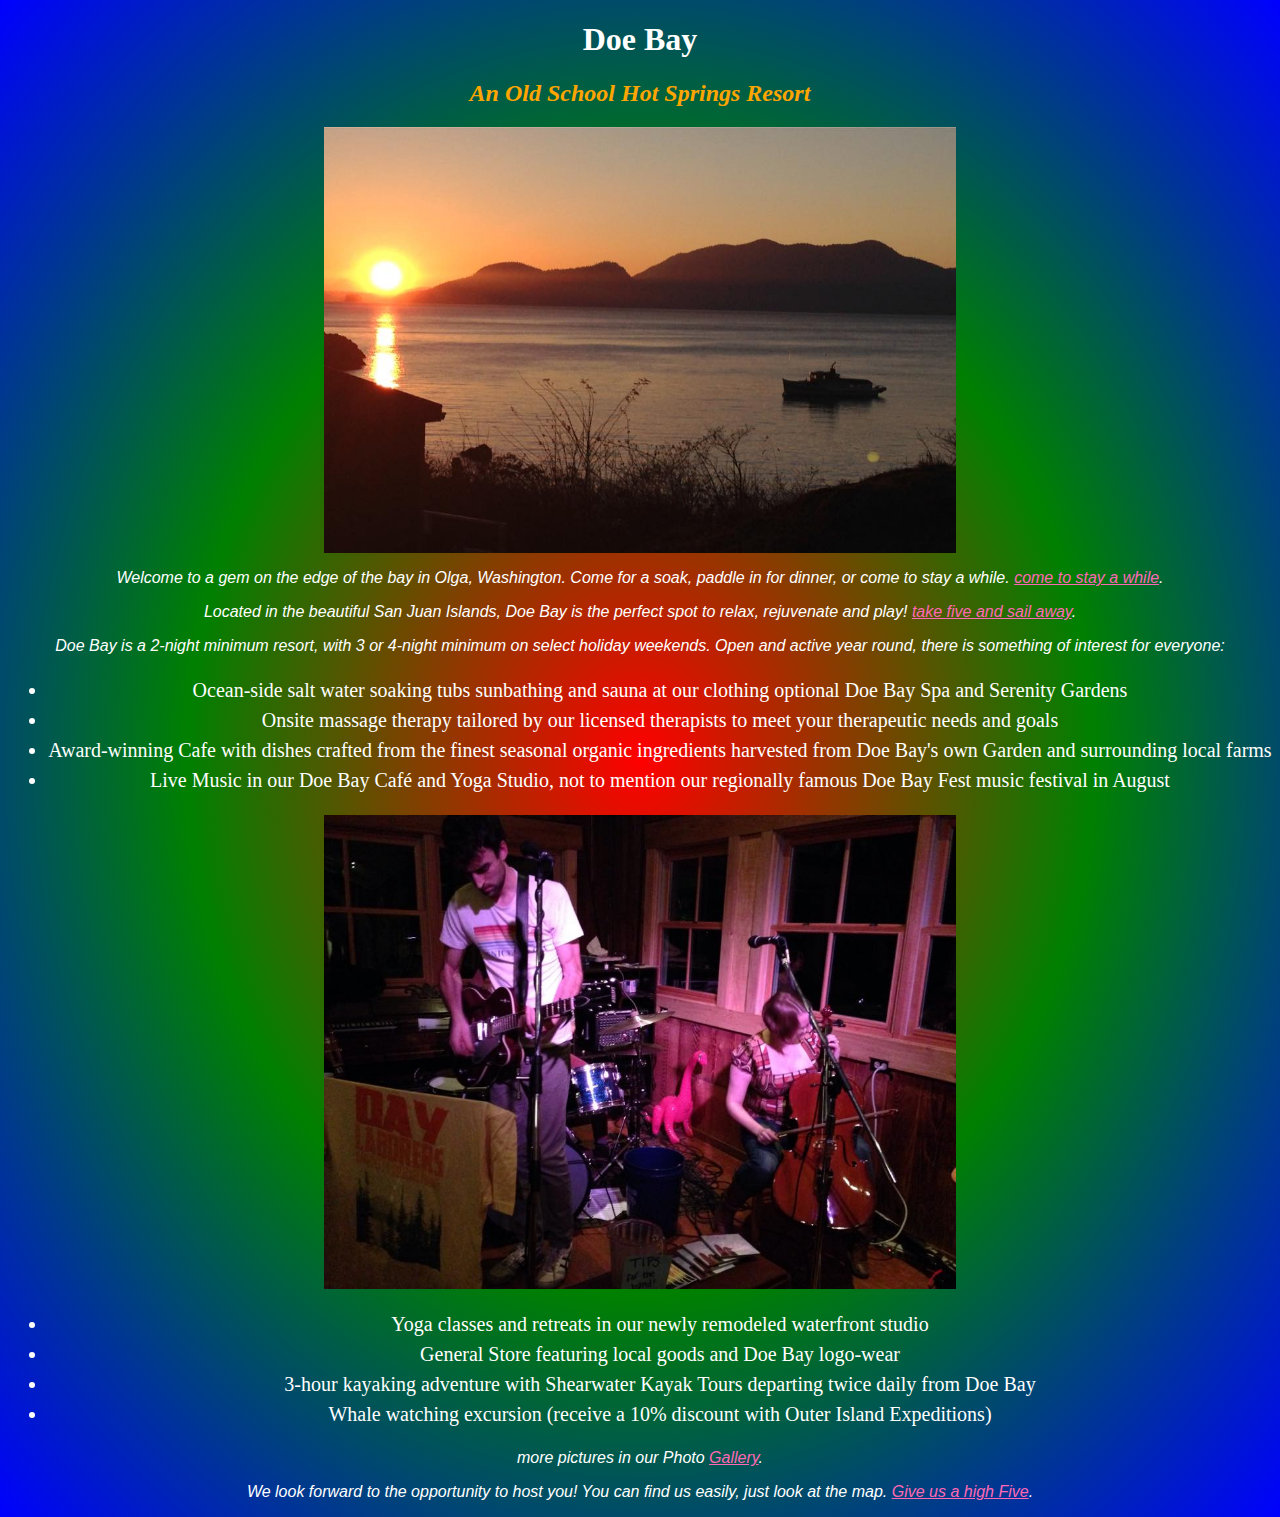
<file: index.html>
<!DOCTYPE html>
<html>
  <head>
    <link href="css/styles.css" rel="stylesheet" type="text/css">
    <title> Doe Bay </title>
  </head>
  <body>
    <h1> Doe Bay </h1>
    <h2> An Old School Hot Springs Resort </h2>
    <img src="img/sunset.jpeg" alt="sunset" class="center">
    <p> Welcome to a gem on the edge of the bay in Olga,
      Washington.  Come for a soak, paddle in for dinner,
      or come to stay a while.
      <a href="accommodations.html">come to stay a while</a>.
    </p>
    <p>Located in the beautiful San Juan Islands, Doe Bay
      is the perfect spot to relax, rejuvenate and play!
      <a href="travel.html">take five and sail away</a>.
    </p>
    <p>Doe Bay is a 2-night minimum resort, with 3 or 4-night
      minimum on select holiday weekends. Open and active
      year round, there is something of interest for
      everyone:
    </p>
    <ul>
      <li>Ocean-side salt water soaking tubs sunbathing and sauna
      at our clothing optional Doe Bay Spa and Serenity Gardens</li>
      <li>Onsite massage therapy tailored by our licensed therapists
      to meet your therapeutic needs and goals</li>
      <li>Award-winning Cafe with dishes crafted from the finest
      seasonal organic ingredients harvested from Doe Bay's
      own Garden and surrounding local farms</li>
      <li>Live Music in our Doe Bay Café and Yoga Studio, not to
      mention our regionally famous Doe Bay Fest music festival
      in August</li>
    </ul>
    <img src="img/better_band.jpg" alt="musicians" class="center">
    <ul>
      <li>Yoga classes and retreats in our newly remodeled
      waterfront studio</li>
      <li>General Store featuring local goods and Doe Bay
      logo-wear</li>
      <li>3-hour kayaking adventure with Shearwater Kayak
      Tours departing twice daily from Doe Bay</li>
      <li>Whale watching excursion (receive a 10% discount
      with Outer Island Expeditions)</li>
    </ul>
    <p>more pictures in our Photo <a href="gallery.html">Gallery</a>.</p>
    <p>We look forward to the opportunity to host you! You can
    find us easily, just look at the map.
    <a href="contact.html">Give us a high Five</a>.</p>
  </body>
</html>
</file>
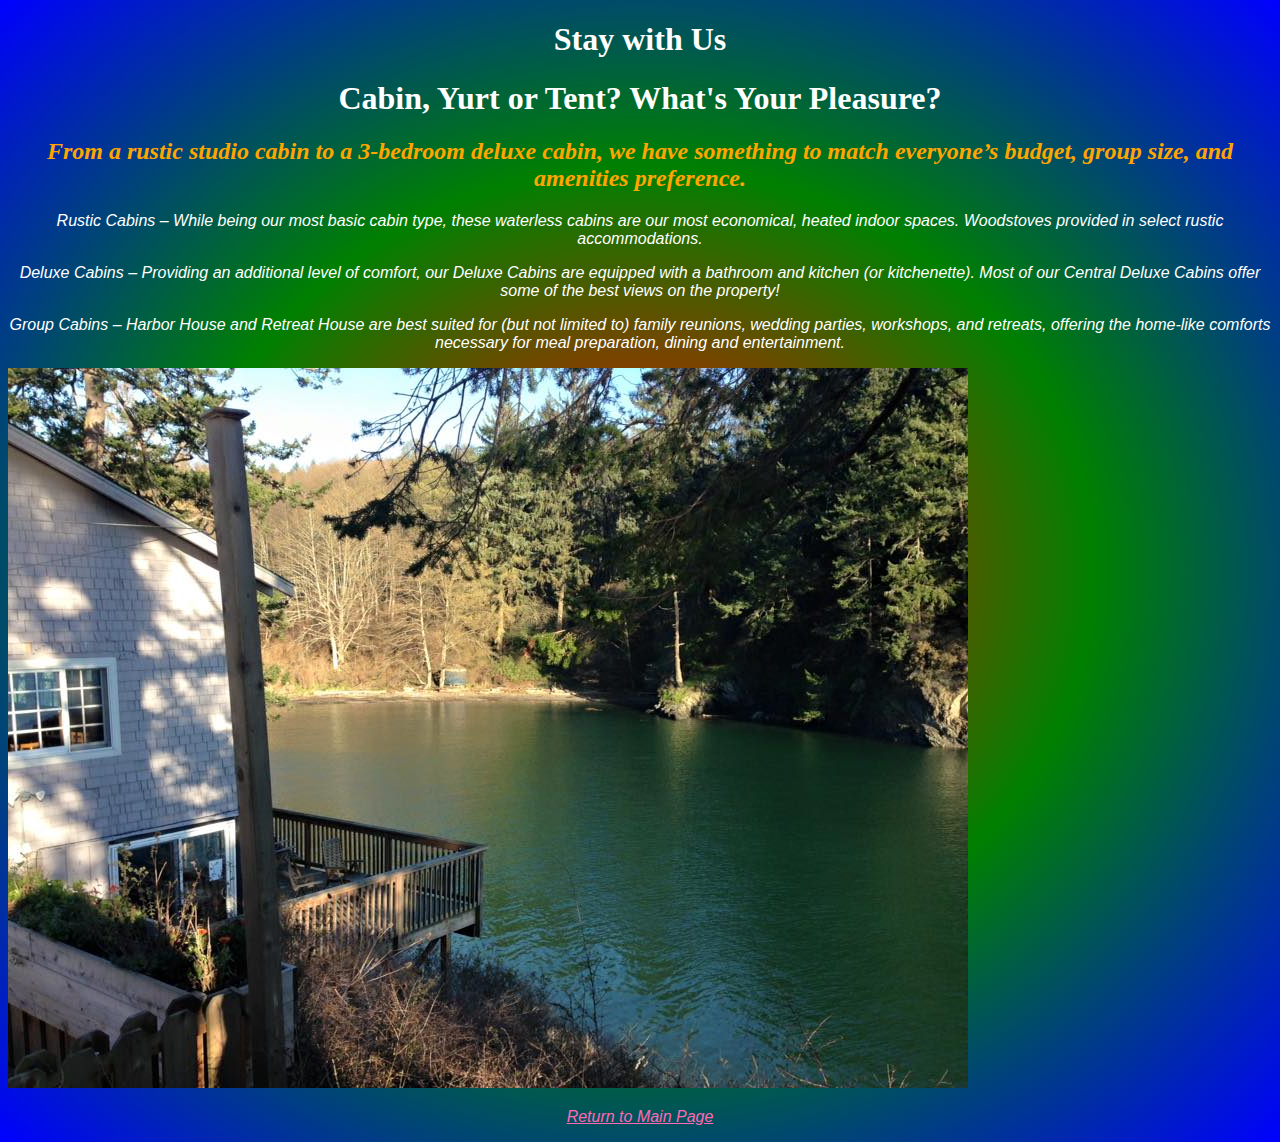
<file: accommodations.html>
<!DOCTYPE html>
<html>
  <head>
    <link href="css/styles.css" rel="stylesheet" type="text/css">
    <title> Doe Bay Accomodations </title>
  </head>
  <body>
    <h1> Stay with Us </h1>
    <h1> Cabin, Yurt or Tent? What's Your Pleasure? </h1>
    <h2> From a rustic studio cabin to a 3-bedroom deluxe cabin, we have
      something to match everyone’s budget, group size, and amenities
      preference.
    </h2>
    <p>Rustic Cabins – While being our most basic cabin type, these waterless cabins
      are our most economical, heated indoor spaces. Woodstoves provided in select
      rustic accommodations.
    </p>
    <p>Deluxe Cabins – Providing an additional level of comfort, our Deluxe Cabins
      are equipped with a bathroom and kitchen (or kitchenette). Most of our Central
      Deluxe Cabins offer some of the best views on the property!
    </p>
    <p>Group Cabins – Harbor House and Retreat House are best suited for (but not
      limited to) family reunions, wedding parties, workshops, and retreats,
      offering the home-like comforts necessary for meal preparation, dining and
      entertainment.
    </p>
    <img src="img/deck_over_water.jpg" alt="best cabin">
    <p>
    <a href="index.html">Return to Main Page</a>
    </p>
  </body>
</html>
</file>
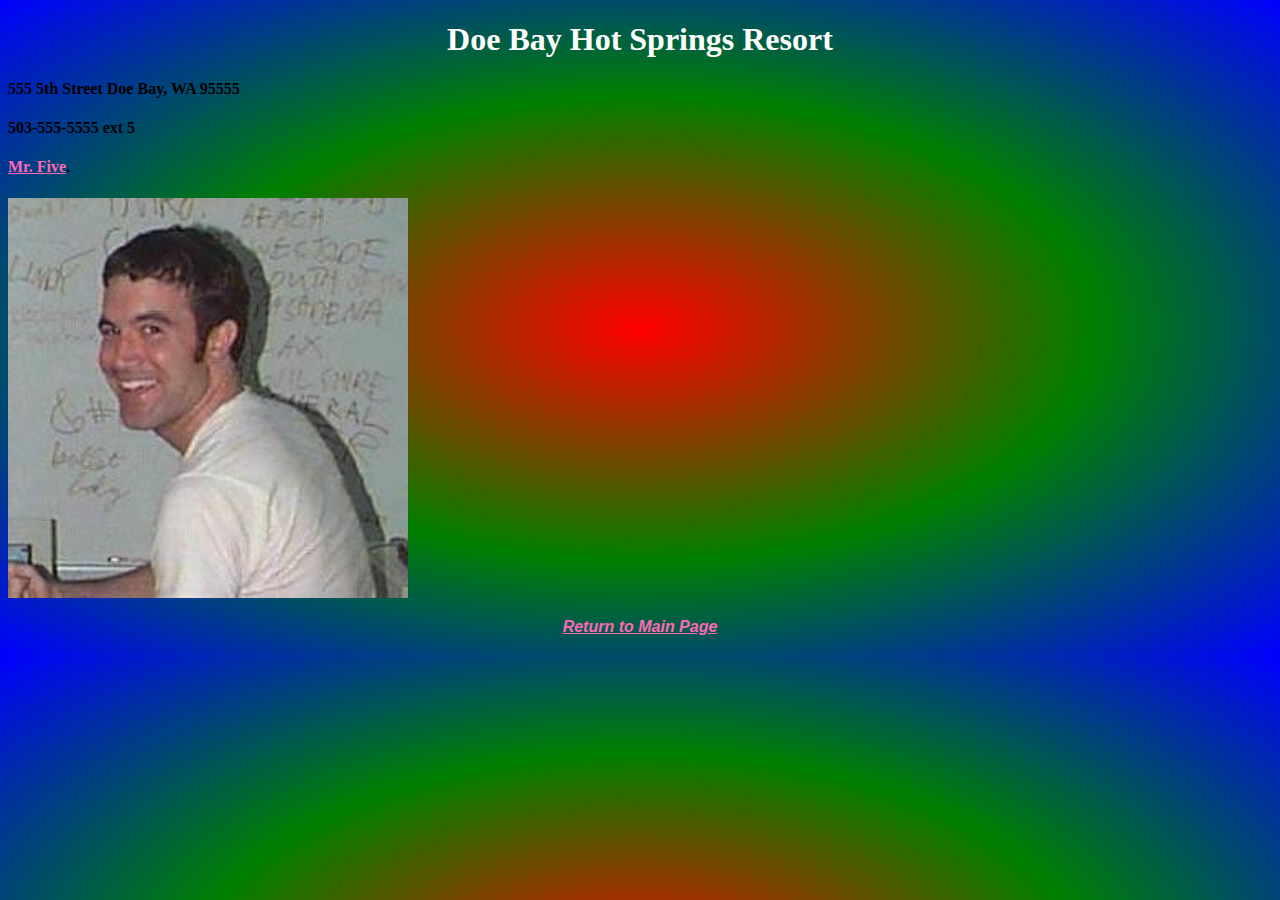
<file: contact.html>
<!DOCTYPE html>
<html>
  <head>
  <link href="css/styles.css" rel="stylesheet" type="text/css">
  <title> CONTACT US HERE </title>
  </head>
  <body>
    <h1> Doe Bay Hot Springs Resort </h1>
    <h4> 555 5th Street Doe Bay, WA 95555 </h4>
    <h4> 503-555-5555 ext 5</h4>
    <h4><a href="mailto:webmaster@example.com">Mr. Five</a>.<h4>
    <img src="img/tom.jpg" alt="Mr Five">
    <p>
    <a href="index.html">Return to Main Page</a>
    </p>
  </body>
</html>
</file>
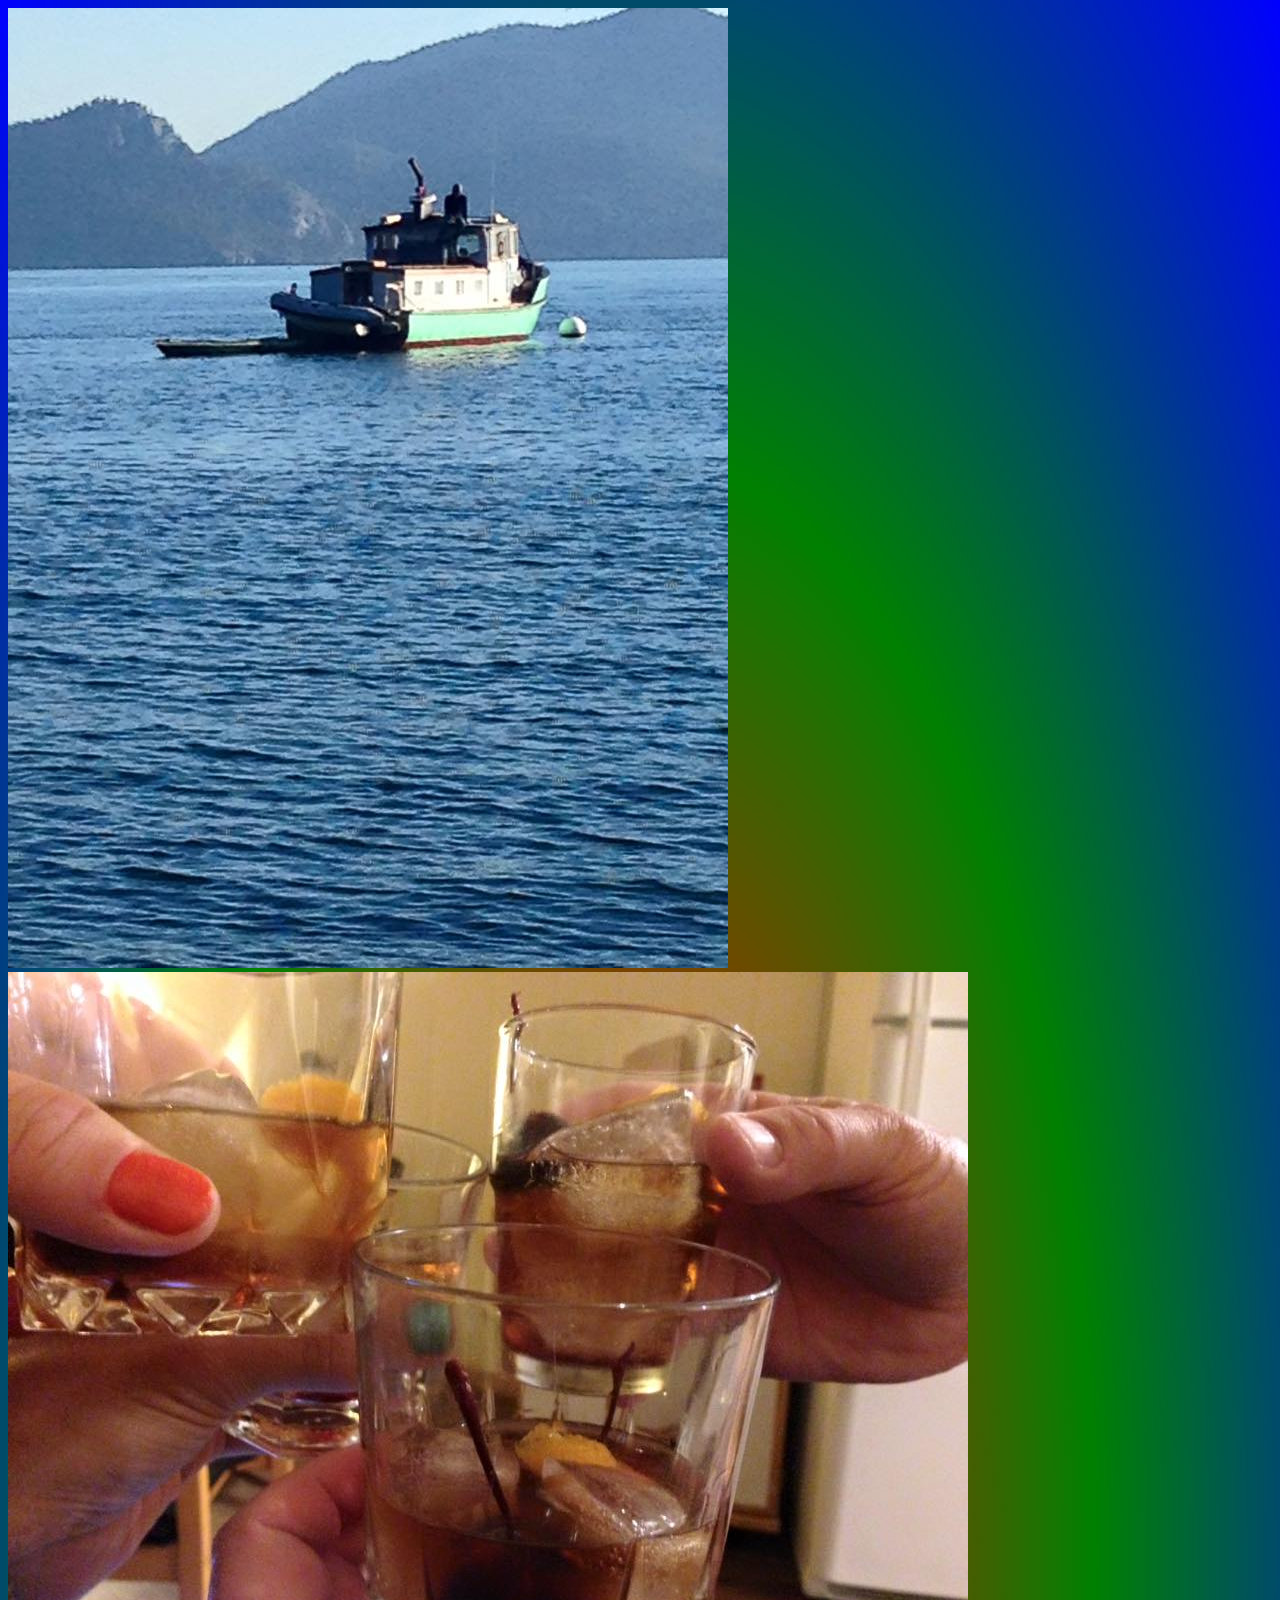
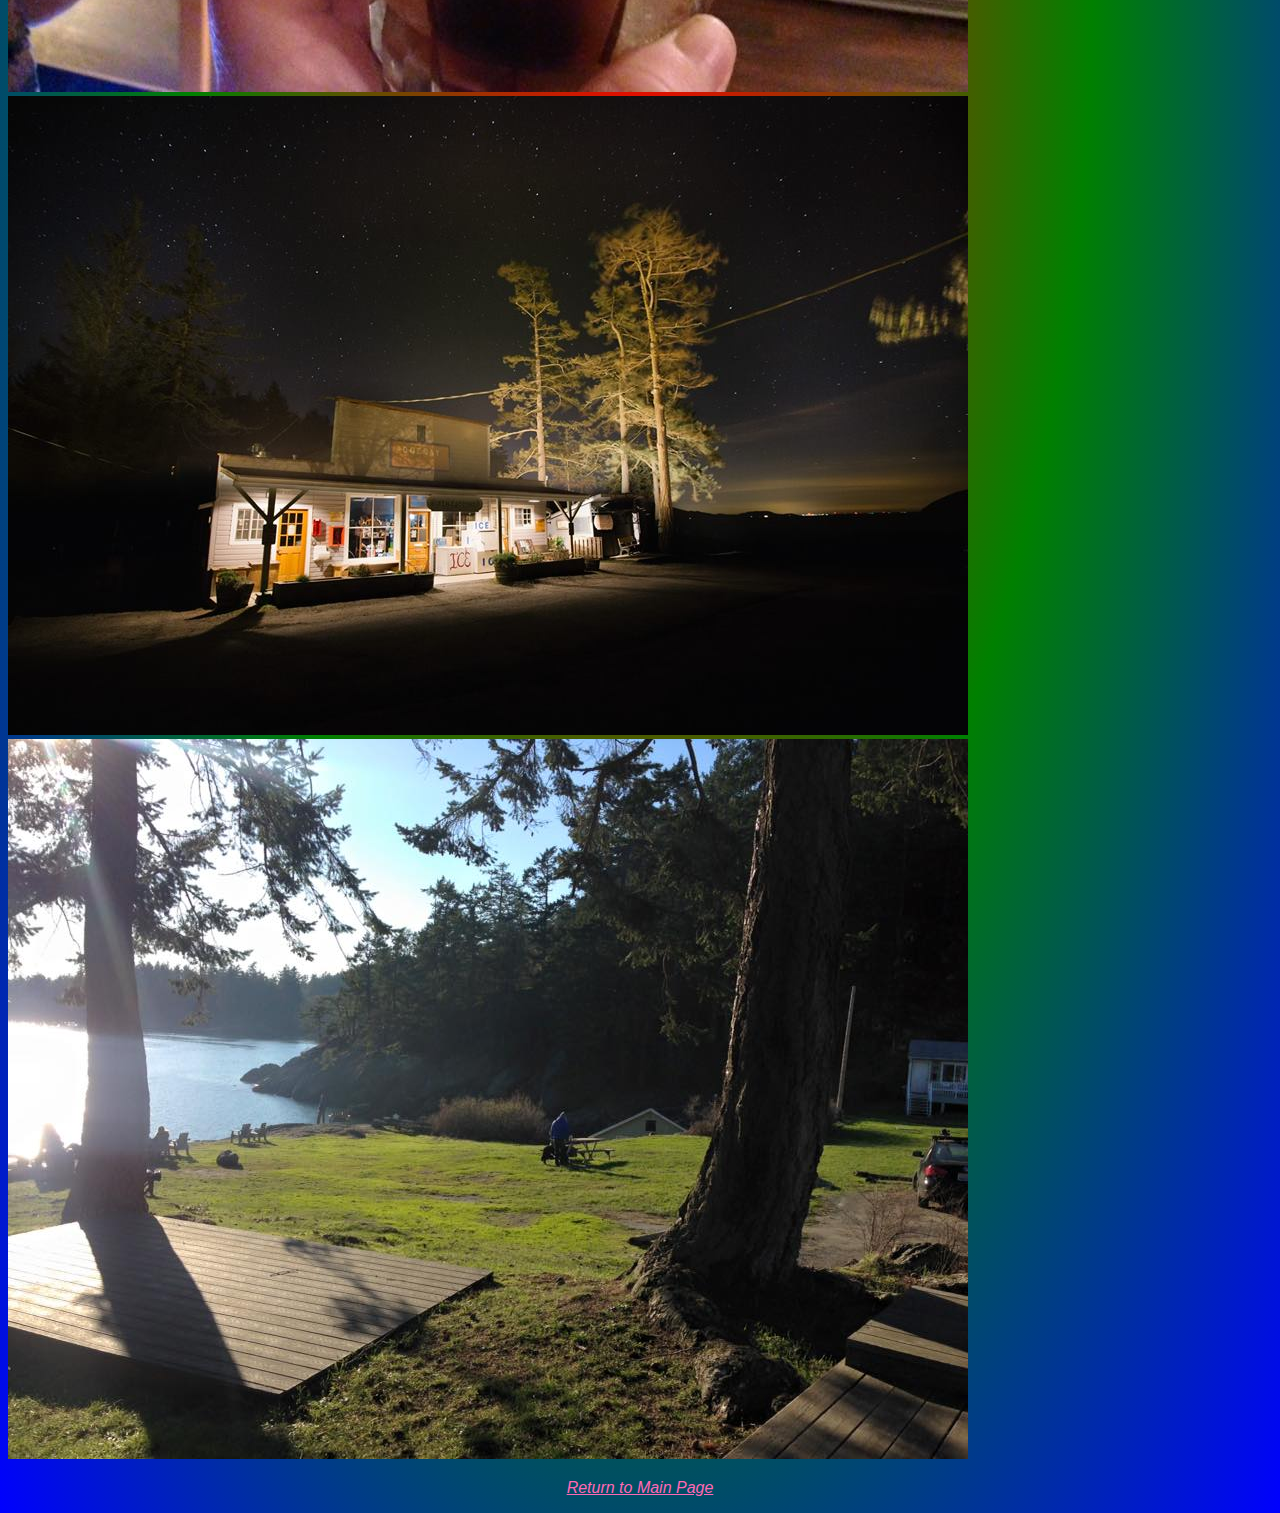
<file: gallery.html>
<!DOCTYPE html>
<html>
  <head>
    <link href="css/styles.css" rel="stylesheet" type="text/css">
    <title> Gallery </title>
  </head>
  <body>
    <img src="img/boat.jpg" alt="neighbors">
    <img src="img/drinks.jpg" alt="sips away">
    <img src="img/store.jpg" alt="spend away">
    <img src="img/yard.jpg" alt="rest away">
    <p>
    <a href="index.html">Return to Main Page</a>
    </p>
  </body>
</html>
</file>
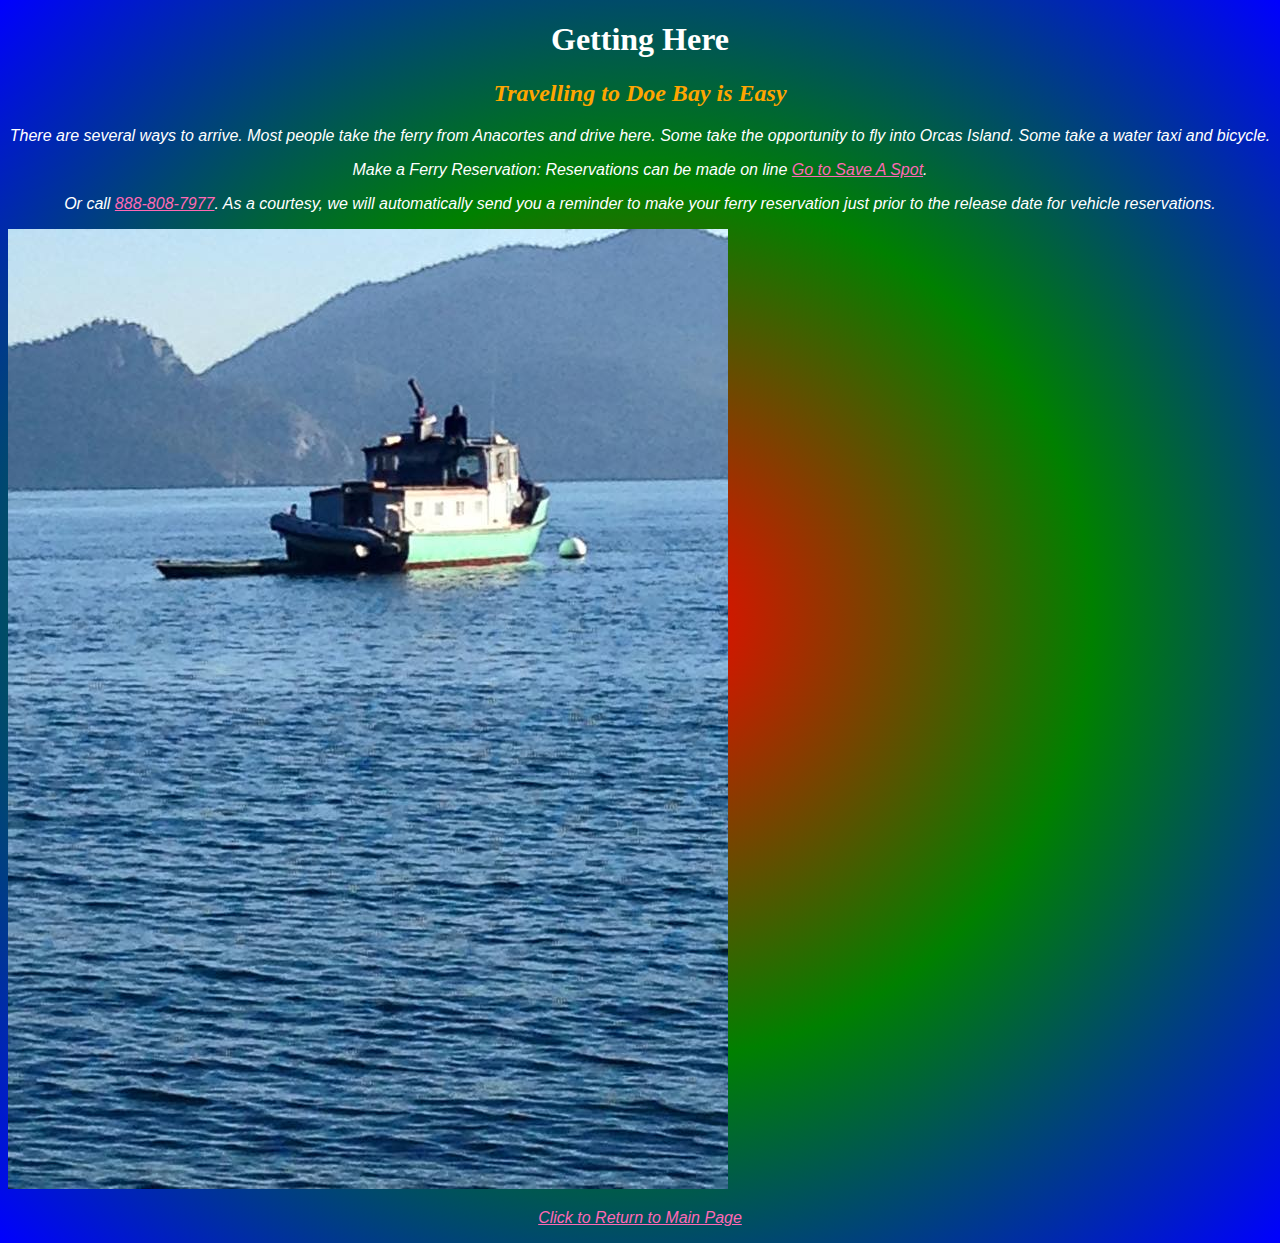
<file: travel.html>
<!DOCTYPE html>
<html>
  <head>
  <link href="css/styles.css" rel="stylesheet" type="text/css">
  <title> Getting Here </title>
  </head>
  <body>
    <h1> Getting Here </h1>
    <h2> Travelling to Doe Bay is Easy </h2>
    <p> There are several ways to arrive. Most people take the ferry
      from Anacortes and drive here. Some take the opportunity
      to fly into Orcas Island. Some take a water taxi and bicycle.
    </p>
    <p> Make a Ferry Reservation: Reservations can be made on line
    <a href="https://secureapps.wsdot.wa.gov/Ferries/Reservations/Vehicle/default.aspx">
      Go to Save A Spot</a>.
    <p>Or call <a href="tel:888-808-7977">888-808-7977</a>. As a courtesy, we will
      automatically send you a reminder to make your ferry reservation just
      prior to the release date for vehicle reservations.
    </p>
    <img src="img/boat.jpg" alt="the neighbors">
    <p>
    <a href="index.html">Click to Return to Main Page</a>
    </p>
  </body>
</html>
</file>
<file: css/styles.css>
h1 {
  color: white;
  text-align: center;
  width: 100%
}

h2 {
  color: orange;
  font-style: italic;
  text-align: center;
}

p {
  font-family: sans-serif;
  font-style: oblique;
  text-align: center;
  color: white;
}

ul {
  font-size: 20px;
  line-height: 30px;
  font-family: fantasy;
  font-style: normal;
  text-align: center;
  color: white;
}

body {
  background-image: radial-gradient(red, green, blue);
}

.center {
  display: block;
  margin-left: auto;
  margin-right: auto;
  width: 50%;
}

a {
  color: hotpink;
}
</file>
